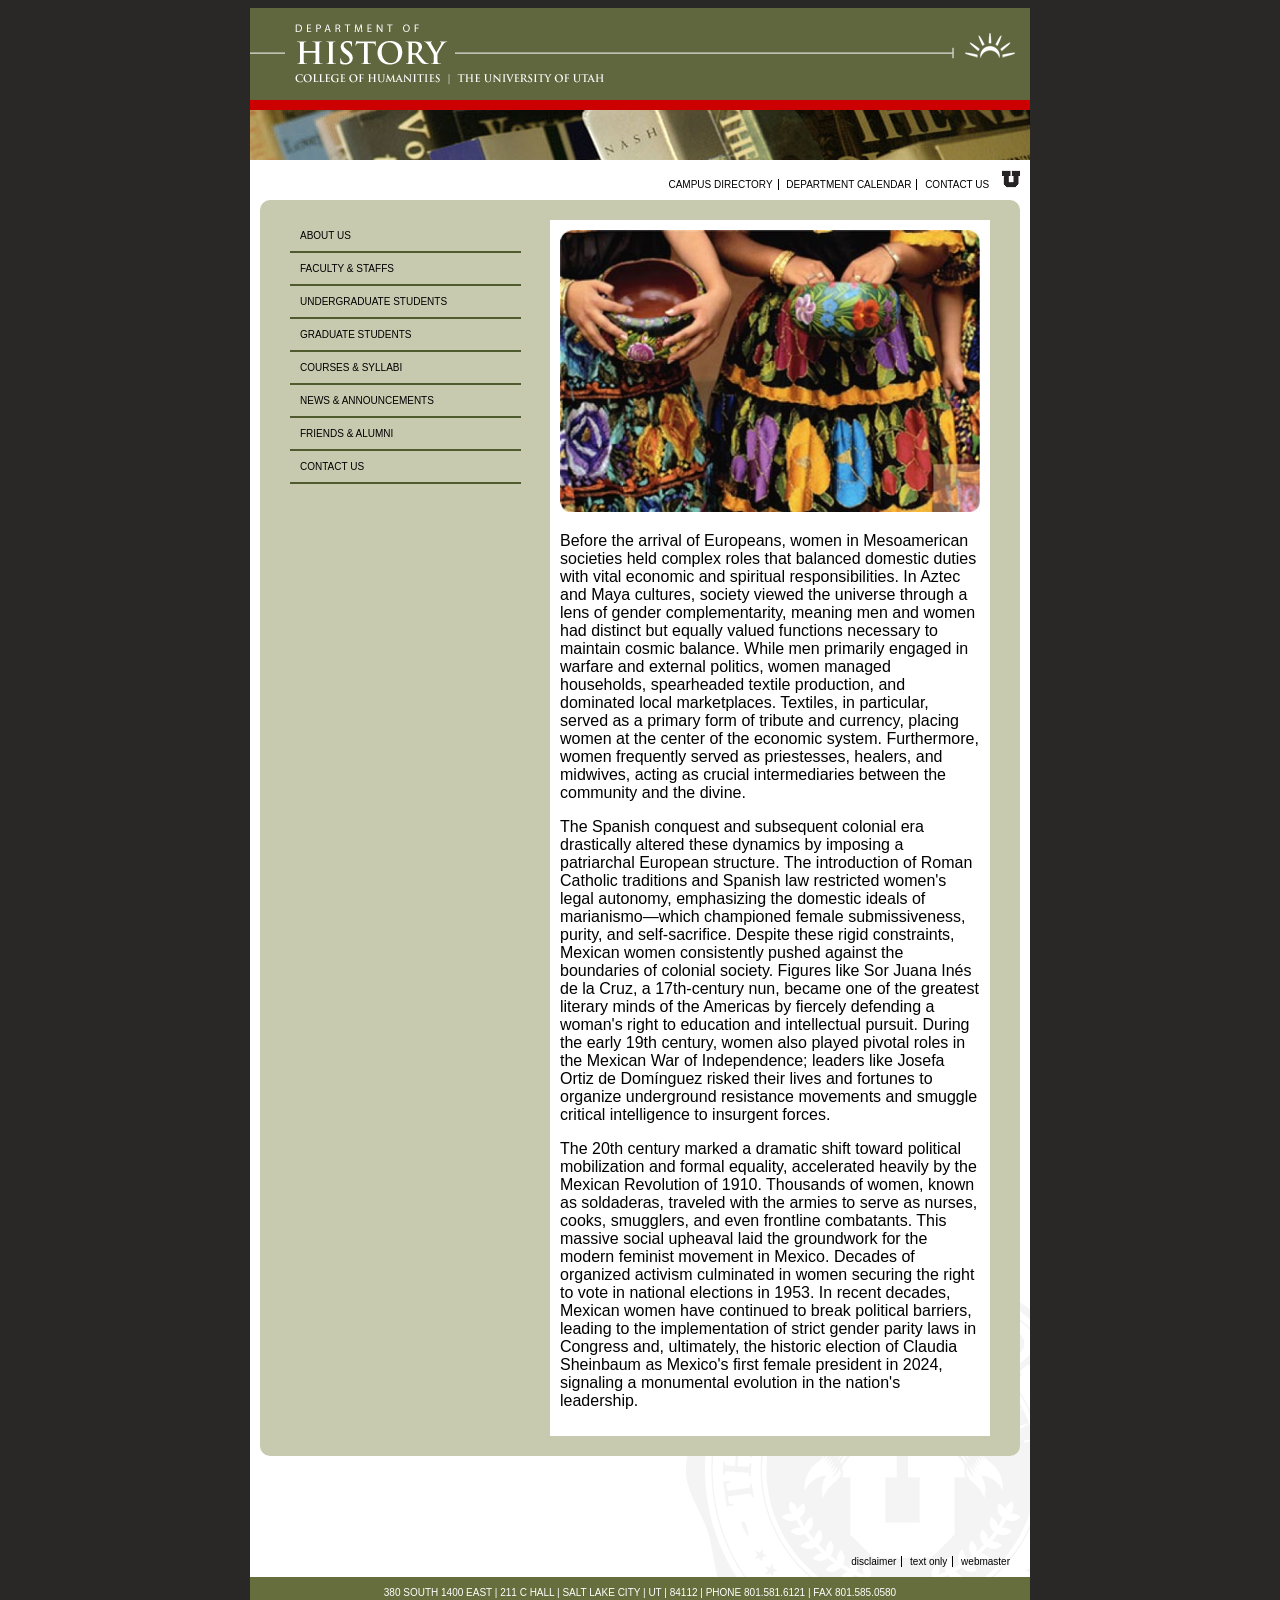
<file: index.html>
<!DOCTYPE html>
<html lang="en">
<head>
    <meta charset="UTF-8">
    <title>HUMIS Homepage in GitHub</title>
    <link rel="stylesheet" href="homepage-styles.css">
    <meta name="viewport" content="width=device-width, initial-scale=1.0">
</head>
<body>
<div class="container">
    <header>
        <img src="files/historyHome.gif" alt="U of U History Department Logo">
        <img src="files/histHomepic.jpg" alt="shelf of books">
    </header>

    <section class="middle">
        <nav>
            <a href="#">Campus Directory</a>
            <a href="#">Department calendar</a>
            <a href="#">Contact us</a>

                <img src="files/u_small.gif" alt="U of U Logo">

        </nav>

        <nav class="drop-down-menu">
            <label for="major-navigation">
                <select name="major-navigation" id="major-navigation">
                    <option value="about-us.html">About us</option>
                    <option value="#">Faculty</option>
                    <option value="#">undergraduate students</option>
                    <option value="#">Graduate Students</option>
                    <option value="#">Courses & Syllabi</option>
                    <option value="#">News & Announcements</option>
                    <option value="#">Friends & Alumni</option>
                    <option value="#">Contact us</option>
                </select>
            </label>
        </nav>

        <div class="green-box">
            <aside class="left-side">
                <nav class="left-nav">
                    <a href="about-us.html">About us</a>
                    <a href="#">Faculty & staffs</a>
                    <a href="#">Undergraduate students</a>
                    <a href="#">Graduate students</a>
                    <a href="#">Courses & Syllabi</a>
                    <a href="#">News & Announcements</a>
                    <a href="Friends-Alum.html">Friends & Alumni</a>
                    <a href="contact-us.html">Contact us</a>
                </nav>

            </aside>

            <main>
                <img src="files/women_w_pottery.jpg" alt="Women with pottery">
                <p>
                    Before the arrival of Europeans, women in Mesoamerican societies held complex roles that balanced
                    domestic duties with vital economic and spiritual responsibilities. In Aztec and Maya cultures,
                    society viewed the universe through a lens of gender complementarity, meaning men and women had
                    distinct but equally valued functions necessary to maintain cosmic balance. While men primarily
                    engaged in warfare and external politics, women managed households, spearheaded textile production,
                    and dominated local marketplaces. Textiles, in particular, served as a primary form of tribute and
                    currency, placing women at the center of the economic system. Furthermore, women frequently served
                    as priestesses, healers, and midwives, acting as crucial intermediaries between the community and
                    the divine.
                </p>
                <p>
                    The Spanish conquest and subsequent colonial era drastically altered these dynamics by imposing a
                    patriarchal European structure. The introduction of Roman Catholic traditions and Spanish law
                    restricted women's legal autonomy, emphasizing the domestic ideals of marianismo—which championed
                    female submissiveness, purity, and self-sacrifice. Despite these rigid constraints, Mexican women
                    consistently pushed against the boundaries of colonial society. Figures like Sor Juana Inés de la
                    Cruz, a 17th-century nun, became one of the greatest literary minds of the Americas by fiercely
                    defending a woman's right to education and intellectual pursuit. During the early 19th century,
                    women also played pivotal roles in the Mexican War of Independence; leaders like Josefa Ortiz de
                    Domínguez risked their lives and fortunes to organize underground resistance movements and smuggle
                    critical intelligence to insurgent forces.
                </p>
                <p>
                    The 20th century marked a dramatic shift toward political mobilization and formal equality,
                    accelerated heavily by the Mexican Revolution of 1910. Thousands of women, known as soldaderas,
                    traveled with the armies to serve as nurses, cooks, smugglers, and even frontline combatants. This
                    massive social upheaval laid the groundwork for the modern feminist movement in Mexico. Decades of
                    organized activism culminated in women securing the right to vote in national elections in 1953. In
                    recent decades, Mexican women have continued to break political barriers, leading to the
                    implementation of strict gender parity laws in Congress and, ultimately, the historic election of
                    Claudia Sheinbaum as Mexico's first female president in 2024, signaling a monumental evolution in
                    the nation's leadership.
                </p>
            </main>

            <div style="clear: both;"></div>

        </div>


        <nav class="bottom">
            <a href="#">Disclaimer</a>
            <a href="#">Text only</a>
            <a href="#">Webmaster</a>
        </nav>
    </section>

    <footer>
        380 SOUTH 1400 EAST | 211 C HALL | SALT LAKE CITY | UT | 84112 | PHONE 801.581.6121 | FAX 801.585.0580
    </footer>

</div>

</body>
</html>
</file>
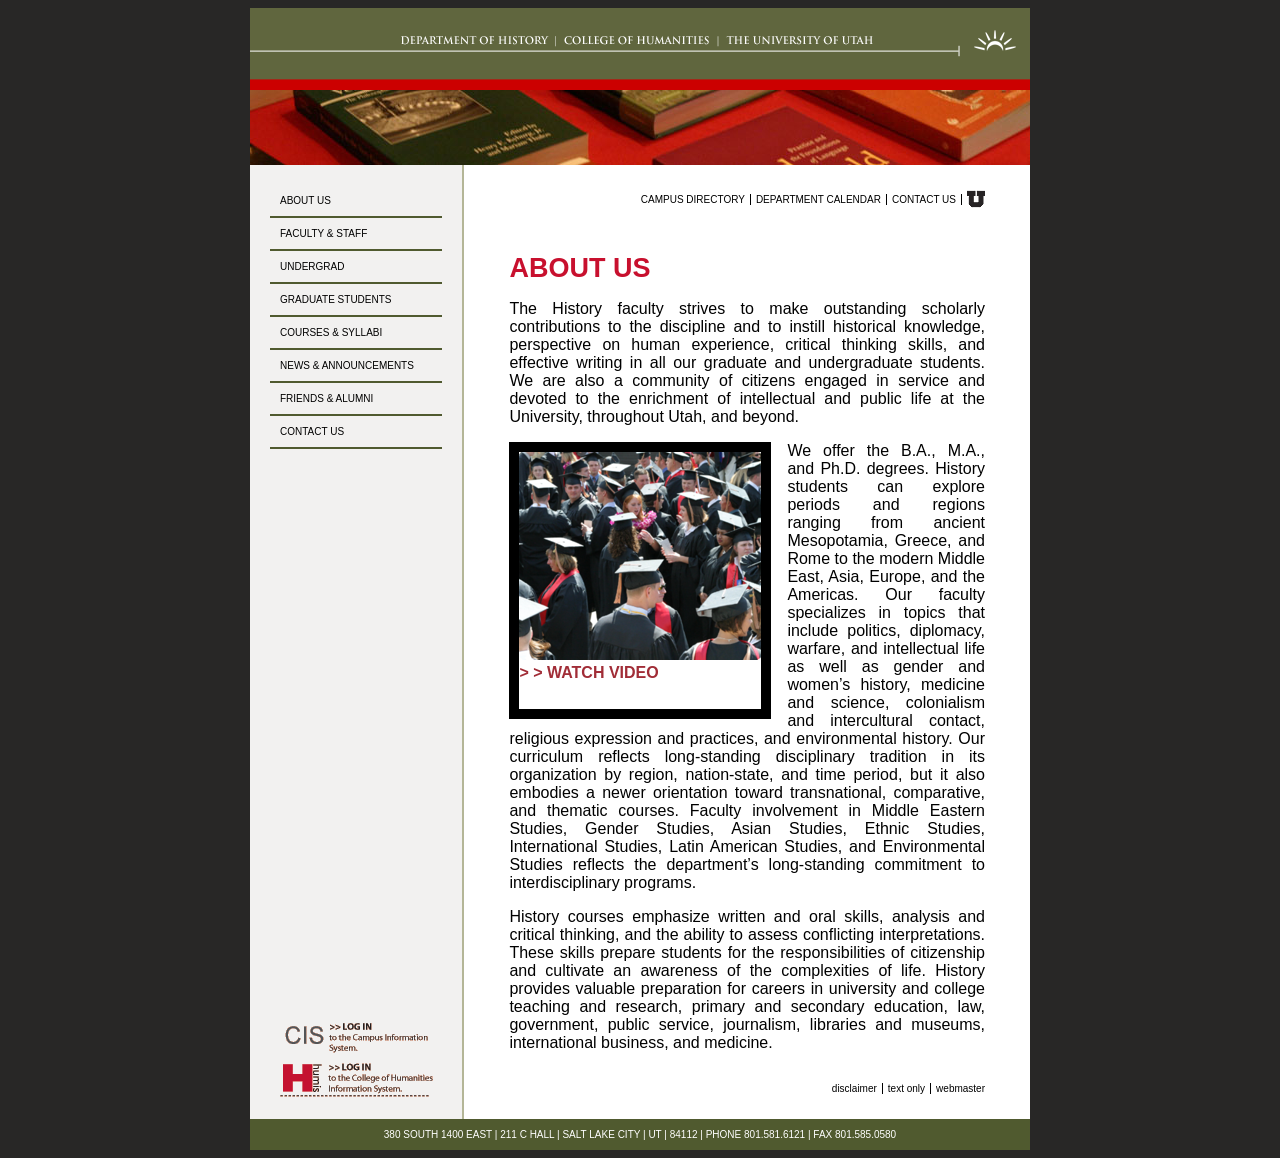
<file: about-us.html>
<!DOCTYPE html>
<html lang="en">
<head>
    <meta charset="UTF-8">
    <title>HUMIS mobile-first flexbox responsive layout</title>
    <link rel="stylesheet" href="inner-styles.css">
    <link rel="stylesheet" href="typography.css">
    <link rel="stylesheet" href="images.css">
    <meta name="viewport" content="width=device-width,initial-scale=1">
</head>
<body>

<section class="container">

    <header>
        <a href="index.html">
            <img src="files/historyHeader.gif" alt="HUMIS project"/>
        </a>

        <img src="files/histBooks01.jpg" alt="Books on a table"/>
    </header>

    <section class="middle">
        <div class="left-side">
            <nav class="left-nav">
                <a href="about-us.html" >About us</a>
                <a href="#">Faculty &amp; staff</a>
                <a href="Undergrad.html">Undergrad</a>
                <a href="#">Graduate students</a>
                <a href="#">Courses &amp; syllabi</a>
                <a href="#">News &amp; announcements</a>
                <a href="Friends-Alum.html">Friends &amp; alumni</a>
                <a href="contact-us.html">Contact us</a>
            </nav>

            <div class="login-links">
                <img src="files/login-cis.gif" alt="Log into CIS"/>
                <img src="files/login-humis.gif" alt="Log into HUMIS"/>
            </div>
        </div>

        <section class="inner">

            <nav class="drop-down-menu">
                Navigate:

                <label for="major-navigation">
                    <select name="major-navigation" id="major-navigation">
                        <option value="about-us.html">About us</option>
                        <option value="#">Faculty &amp; staff</option>
                        <option value="Undergrad.html">Undergraduate students</option>
                        <option value="#">Graduate students</option>
                        <option value="#">Courses &amp; syllabi</option>
                        <option value="#">News &amp; announcements</option>
                        <option value="Friends-Alum.html">Friends &amp; alumni</option>
                        <option value="contac-us.html">Contact us</option>
                    </select>
                </label>
            </nav>

            <nav class="minor top">
                <a href="#">Campus directory</a>
                <a href="#">Department calendar</a>
                <a href="contact-us.html">Contact us</a>

                <a href="#">
                    <img src="files/u_small.gif" alt="U of U Logo"/>
                </a>
            </nav>

            <main>
                <h2>About Us</h2>

                <p>The History faculty strives to make outstanding scholarly contributions to the discipline
                    and to instill historical knowledge, perspective on human experience, critical thinking
                    skills, and effective writing in all our graduate and undergraduate students. We are
                    also a community of citizens engaged in service and devoted to the enrichment of
                    intellectual and public life at the University, throughout Utah, and beyond.</p>

                <aside class="pull left">
                    <img src="files/students-graduating.png" alt="Students graduating"/>

                    <h5>> > Watch video</h5>
                </aside>

                <p>We offer the B.A., M.A., and Ph.D. degrees. History
                    students can explore periods and regions ranging
                    from ancient Mesopotamia, Greece, and Rome to the
                    modern Middle East, Asia, Europe, and the Americas.
                    Our faculty specializes in topics that include politics,
                    diplomacy, warfare, and intellectual life as well as
                    gender and women’s history, medicine and science,
                    colonialism and intercultural contact, religious
                    expression and practices, and environmental history.
                    Our curriculum reflects long-standing disciplinary
                    tradition in its organization by region, nation-state,
                    and time period, but it also embodies a newer
                    orientation toward transnational, comparative, and
                    thematic courses. Faculty involvement in Middle
                    Eastern Studies, Gender Studies, Asian Studies, Ethnic Studies, International Studies,
                    Latin American Studies, and Environmental Studies reflects the department’s long-standing commitment
                    to interdisciplinary programs.</p>

                <p>History courses emphasize written and oral skills, analysis and critical thinking, and
                    the ability to assess conflicting interpretations. These skills prepare students for the
                    responsibilities of citizenship and cultivate an awareness of the complexities of life.
                    History provides valuable preparation for careers in university and college teaching
                    and research, primary and secondary education, law, government, public service,
                    journalism, libraries and museums, international business, and medicine.</p>
            </main>

            <nav class="minor bottom">
                <a href="#">Disclaimer</a>
                <a href="#">Text only</a>
                <a href="#">Webmaster</a>
            </nav>

        </section>
    </section>

    <footer>
        380 SOUTH 1400 EAST | 211 C HALL | SALT LAKE CITY | UT | 84112 | PHONE 801.581.6121 | FAX 801.585.0580
    </footer>

</section>

</body>
</html>
</file>
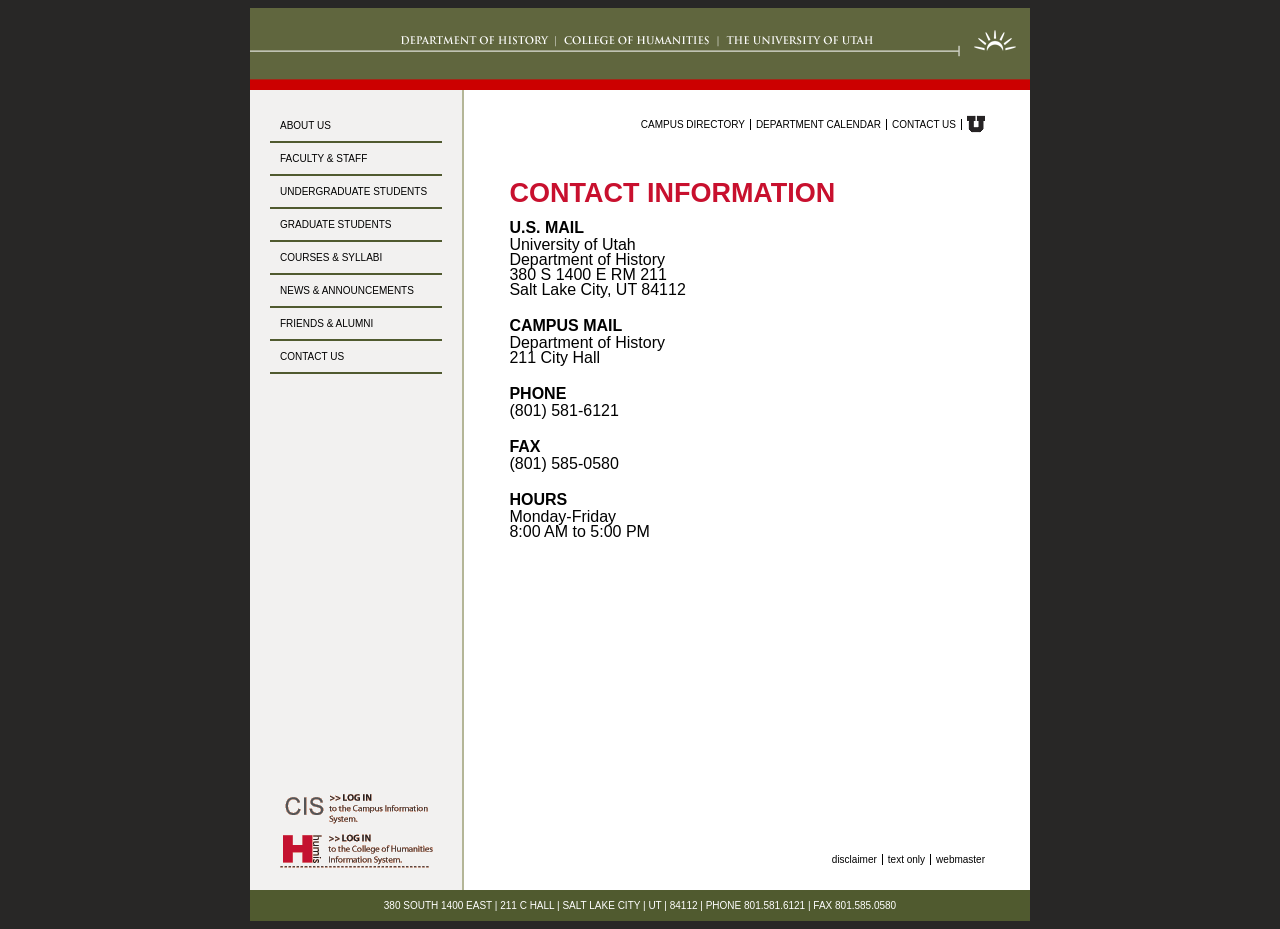
<file: contact-us.html>
<!DOCTYPE html>
<html lang="en">
<head>
    <meta charset="UTF-8">
    <title>HUMIS mobile-first flexbox responsive layout</title>
    <link rel="stylesheet" href="inner-styles.css">
    <link rel="stylesheet" href="typography.css">
    <meta name="viewport" content="width=device-width,initial-scale=1">
</head>
<body>

<section class="container">

    <header>
        <a href="index.html">
            <img src="files/historyHeader.gif" alt="HUMIS project"/>
        </a>
    </header>

    <section class="middle">
        <div class="left-side">
            <nav class="left-nav">
                <a href="about-us.html">About us</a>
                <a href="#">Faculty &amp; staff</a>
                <a href="#">Undergraduate students</a>
                <a href="#">Graduate students</a>
                <a href="#">Courses &amp; syllabi</a>
                <a href="#">News &amp; announcements</a>
                <a href="Friends-Alum.html">Friends &amp; alumni</a>
                <a href="contact-us.html">Contact us</a>
            </nav>

            <div class="login-links">
                <img src="files/login-cis.gif" alt="Log into CIS"/>
                <img src="files/login-humis.gif" alt="Log into HUMIS"/>
            </div>
        </div>

        <section class="inner">

            <nav class="drop-down-menu">
                Navigate:

                <label for="major-navigation">
                    <select name="major-navigation" id="major-navigation">
                        <option value="about-us.html">About us</option>
                        <option value="#">Faculty &amp; staff</option>
                        <option value="#">Undergraduate students</option>
                        <option value="#">Graduate students</option>
                        <option value="#">Courses &amp; syllabi</option>
                        <option value="#">News &amp; announcements</option>
                        <option value="Friends-Alum.html">Friends &amp; alumni</option>
                        <option value="#">Contact us</option>
                    </select>
                </label>
            </nav>

            <nav class="minor top">
                <a href="#">Campus directory</a>
                <a href="#">Department calendar</a>
                <a href="contact-us.html">Contact us</a>

                <a href="#">
                    <img src="files/u_small.gif" alt="U of U Logo"/>
                </a>
            </nav>

            <main>
                <h2>Contact Information</h2>
                <div class="content">
                    <strong>U.S. MAIL</strong>
                    <p>
                        University of Utah<br>
                        Department of History<br>
                        380 S 1400 E RM 211<br>
                        Salt Lake City, UT 84112<br>
                    </p>
                </div>
                <div class="content">
                    <strong>CAMPUS MAIL</strong>
                    <p>
                        Department of History<br>
                        211 City Hall
                    </p>
                </div>
                <div class="content">
                    <strong>PHONE</strong>
                    <p>(801) 581-6121</p>

                </div>
                <div class="content">
                    <strong>FAX</strong>
                    <p>(801) 585-0580</p>

                </div>
                <div class="content">
                    <strong>HOURS</strong>
                    <p>
                        Monday-Friday<br>
                        8:00 AM to 5:00 PM<br>
                    </p>
                </div>
            </main>

            <nav class="minor bottom">
                <a href="#">Disclaimer</a>
                <a href="#">Text only</a>
                <a href="#">Webmaster</a>
            </nav>

        </section>
    </section>

    <footer>
        380 SOUTH 1400 EAST | 211 C HALL | SALT LAKE CITY | UT | 84112 | PHONE 801.581.6121 | FAX 801.585.0580
    </footer>

</section>

</body>
</html>
</file>
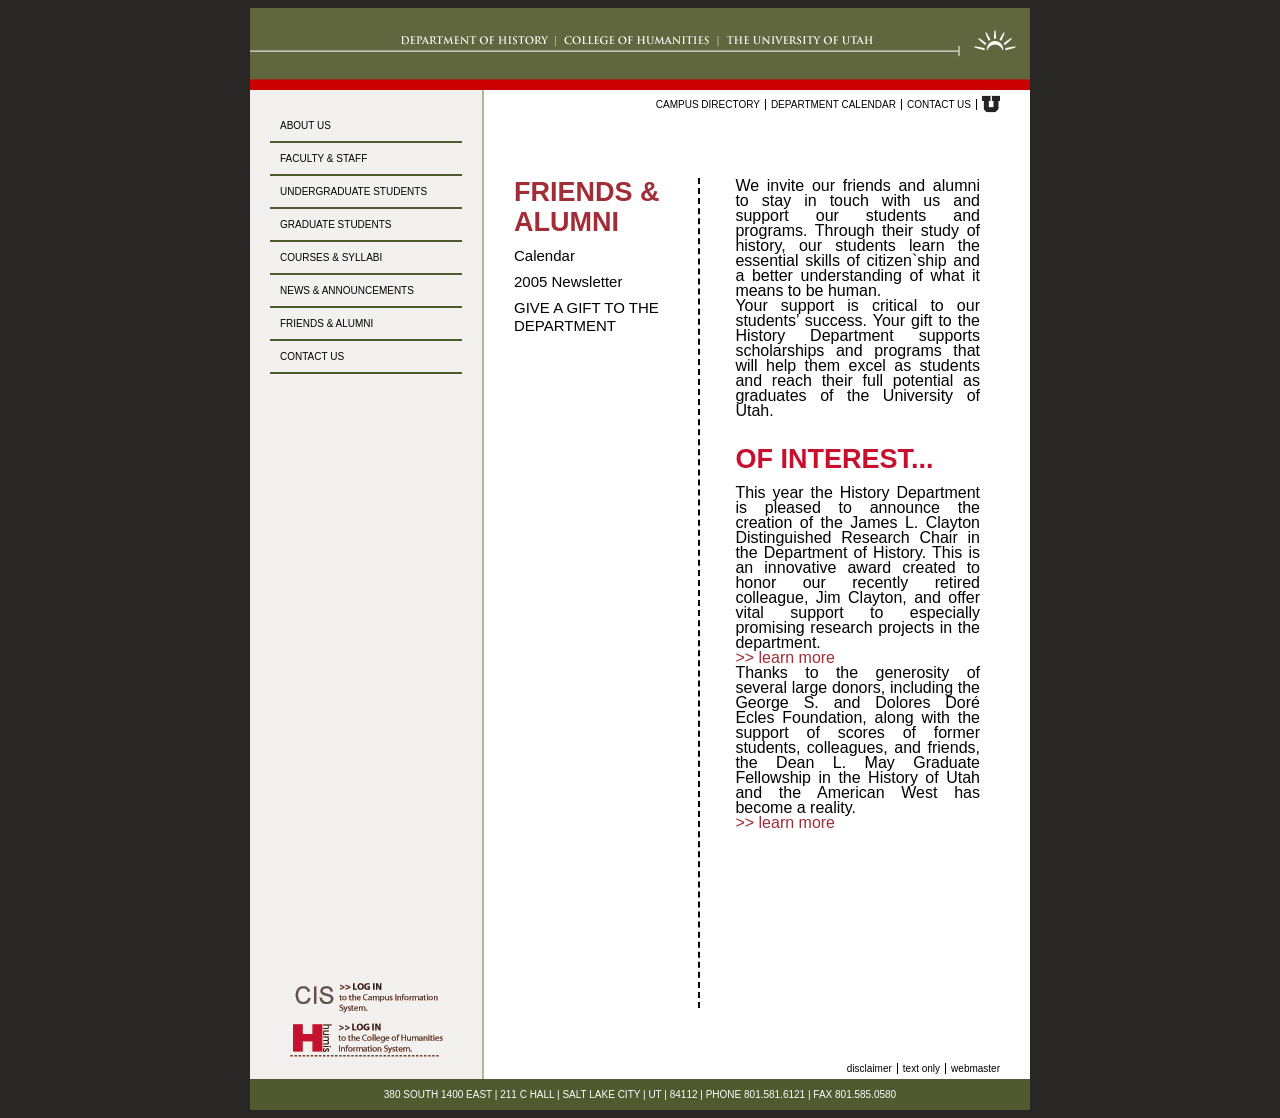
<file: Friends-Alum.html>
<!DOCTYPE html>
<html lang="en">
<head>
    <meta charset="UTF-8">
    <title>HUMIS mobile-first flexbox responsive layout</title>
    <link rel="stylesheet" href="inner-styles.css">
    <link rel="stylesheet" href="typography.css">
    <link rel="stylesheet" href="Alum.css">
    <meta name="viewport" content="width=device-width,initial-scale=1">
</head>
<body>

<section class="container">

    <header>
        <a href="index.html">
            <img src="files/historyHeader.gif" alt="HUMIS project"/>
        </a>
    </header>

    <section class="middle">
        <div class="left-side">
            <nav class="left-nav">
                <a href="about-us.html">About us</a>
                <a href="#">Faculty &amp; staff</a>
                <a href="Undergrad.html">Undergraduate students</a>
                <a href="#">Graduate students</a>
                <a href="#">Courses &amp; syllabi</a>
                <a href="#">News &amp; announcements</a>
                <a href="Friends-Alum.html">Friends &amp; alumni</a>
                <a href="contact-us.html">Contact us</a>
            </nav>

            <div class="login-links">
                <img src="files/login-cis.gif" alt="Log into CIS"/>
                <img src="files/login-humis.gif" alt="Log into HUMIS"/>
            </div>
        </div>

        <section class="inner">

            <nav class="drop-down-menu">
                Navigate:

                <label for="major-navigation">
                    <select name="major-navigation" id="major-navigation">
                        <option value="about-us.html">About us</option>
                        <option value="#">Faculty &amp; staff</option>
                        <option value="Undergrad.html">Undergraduate students</option>
                        <option value="#">Graduate students</option>
                        <option value="#">Courses &amp; syllabi</option>
                        <option value="#">News &amp; announcements</option>
                        <option value="Friends-Alum.html">Friends &amp; alumni</option>
                        <option value="contact-us.html">Contact us</option>
                    </select>
                </label>
            </nav>

            <nav class="minor top">
                <a href="#">Campus directory</a>
                <a href="#">Department calendar</a>
                <a href="contact-us.html">Contact us</a>

                <a href="#">
                    <img src="files/u_small.gif" alt="U of U Logo"/>
                </a>
            </nav>

            <main class="content">
                <section class="middle-col">
                    <h1>FRIENDS & ALUMNI</h1>
                    <a href="#">Calendar</a>
                    <a href="#">2005 Newsletter</a>
                    <a href="#">GIVE A GIFT TO THE DEPARTMENT</a>
                </section>
                <section class="right-col">
                    <p>
                        We invite our friends and alumni to stay in touch with us and support our students and programs.
                        Through their study of history, our students learn the essential skills of citizen`ship and a
                        better understanding of what it means to be human.
                    </p>
                    <p>
                        Your support is critical to our students’ success. Your gift to the History Department supports
                        scholarships and programs that will help them excel as students and reach their full potential
                        as graduates of the University of Utah.
                    </p>
                    <h2>OF INTEREST...</h2>
                    <p>
                        This year the History Department is pleased to announce the creation of the James L. Clayton
                        Distinguished Research Chair in the Department of History. This is an innovative award created
                        to honor our recently retired colleague, Jim Clayton, and offer vital support to especially
                        promising research projects in the department.<br>
                        <a class="learn-more" href="#">
                            >> learn more
                        </a>
                    </p>
                    <p>
                        Thanks to the generosity of several large donors, including the George S. and Dolores Doré
                        Ecles Foundation, along with the support of scores of former students, colleagues, and friends,
                        the Dean L. May Graduate Fellowship in the History of Utah and the American West has become a
                        reality.<br>
                        <a class="learn-more" href="#">
                            >> learn more

                        </a>
                    </p>

                </section>
            </main>

            <nav class="minor bottom">
                <a href="#">Disclaimer</a>
                <a href="#">Text only</a>
                <a href="#">Webmaster</a>
            </nav>

        </section>
    </section>

    <footer>
        380 SOUTH 1400 EAST | 211 C HALL | SALT LAKE CITY | UT | 84112 | PHONE 801.581.6121 | FAX 801.585.0580
    </footer>

</section>

</body>
</file>
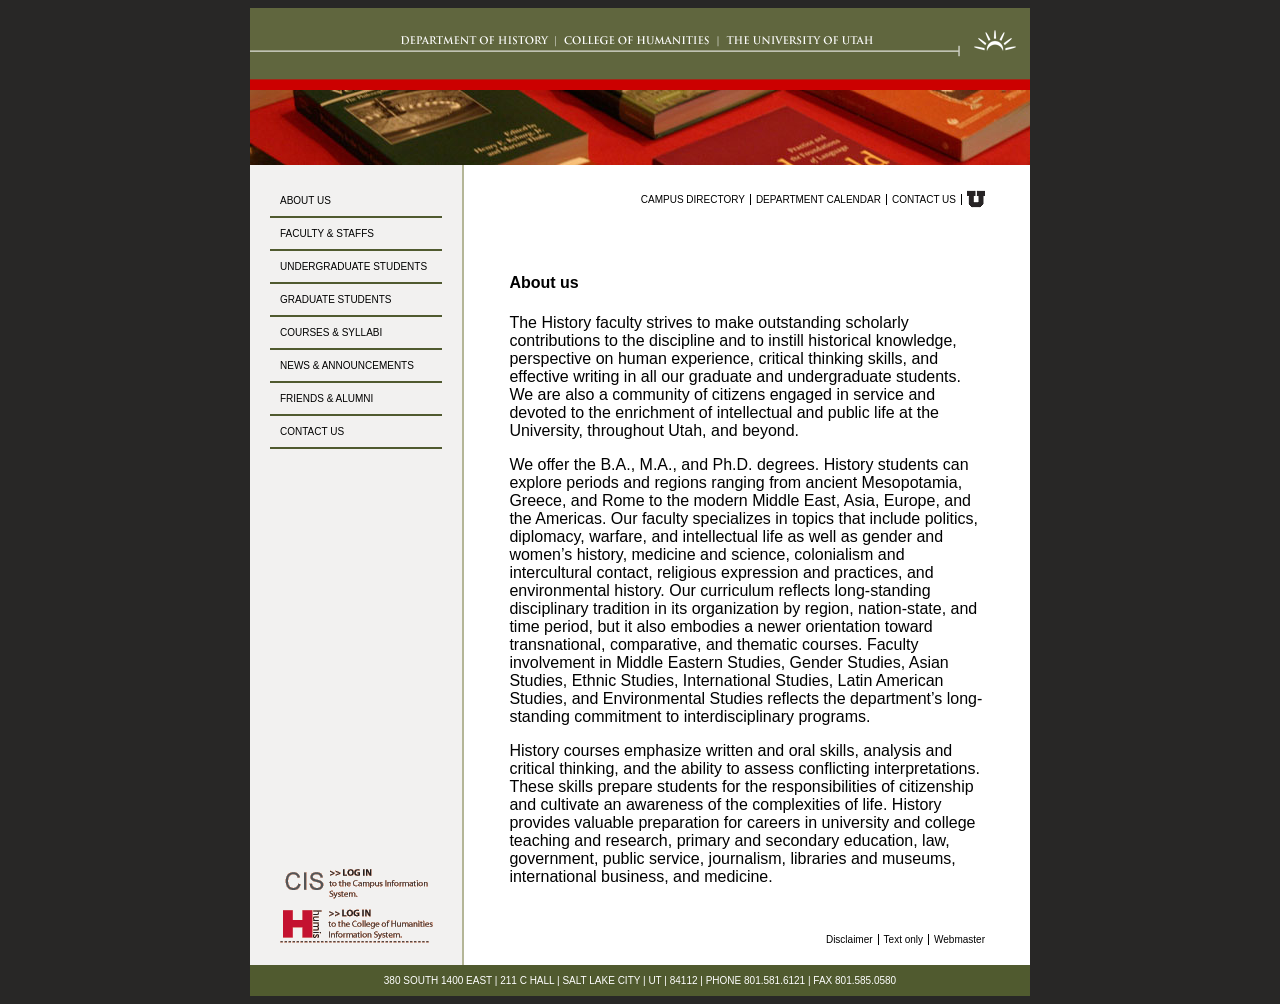
<file: Inner-layout.html>
<!DOCTYPE html>
<html lang="en">
<head>
    <meta charset="UTF-8">
    <title>Humis mobile-first flexbox responsive</title>
    <link rel="stylesheet" href="inner-styles.css">
    <meta name="viewport" content="width=device-width, initial-scale=1.0">
</head>
<body>
<section class="container">
    <header>
        <img src="files/historyHeader.gif" alt="HUMIS Project">
        <img src="files/histBooks01.jpg" alt="Books on table">
    </header>


    <section class="middle">
        <div class="left-side">
            <nav class="left-nav">
                <a href="#">About us</a>
                <a href="#">Faculty & staffs</a>
                <a href="#">Undergraduate students</a>
                <a href="#">Graduate students</a>
                <a href="#">Courses & Syllabi</a>
                <a href="#">News & Announcements</a>
                <a href="#">Friends & Alumni</a>
                <a href="#">Contact us</a>
            </nav>
            <div class="login-links">
                <img src="files/login-cis.gif" alt="Log into CIS"/>
                <img src="files/login-humis.gif" alt="Log into Humis"/>
            </div>
        </div>

        <section class="inner">

            <nav class="drop-down-menu">
                <label for="major-navigation">
                    <select name="major-navigation" id="major-navigation">
                        <option value="about-us.html">About us</option>
                        <option value="#">Faculty &amp;</option>
                        <option value="#">undergraduate students</option>
                        <option value="#">Graduate Students</option>
                        <option value="#">Courses &amp; Syllabi</option>
                        <option value="#">News &amp; Announcements</option>
                        <option value="#">Friends &amp; Alumni</option>
                        <option value="#">Contact us</option>
                    </select>
                </label>
            </nav>

            <nav class="minor top">
                <a href="#">Campus directory</a>
                <a href="#">Department calendar</a>
                <a href="#">Contact us</a>

                <a href="#">
                    <img src="files/u_small.gif" alt="U of U Logo">
                </a>

            </nav>
            <main>
                <h1> About us</h1>
                <p>
                    The History faculty strives to make outstanding scholarly contributions to the discipline
                    and to instill historical knowledge, perspective on human experience, critical thinking
                    skills, and effective writing in all our graduate and undergraduate students. We are
                    also a community of citizens engaged in service and devoted to the enrichment of
                    intellectual and public life at the University, throughout Utah, and beyond.
                </p>
                <p>
                    We offer the B.A., M.A., and Ph.D. degrees. History
                    students can explore periods and regions ranging
                    from ancient Mesopotamia, Greece, and Rome to the
                    modern Middle East, Asia, Europe, and the Americas.
                    Our faculty specializes in topics that include politics,
                    diplomacy, warfare, and intellectual life as well as
                    gender and women’s history, medicine and science,
                    colonialism and intercultural contact, religious
                    expression and practices, and environmental history.
                    Our curriculum reflects long-standing disciplinary
                    tradition in its organization by region, nation-state,
                    and time period, but it also embodies a newer
                    orientation toward transnational, comparative, and
                    thematic courses. Faculty involvement in Middle
                    Eastern Studies, Gender Studies, Asian Studies, Ethnic Studies, International Studies,
                    Latin American Studies, and Environmental Studies reflects the department’s long-
                    standing commitment to interdisciplinary programs.
                </p>
                <p>
                    History courses emphasize written and oral skills, analysis and critical thinking, and
                    the ability to assess conflicting interpretations. These skills prepare students for the
                    responsibilities of citizenship and cultivate an awareness of the complexities of life.
                    History provides valuable preparation for careers in university and college teaching
                    and research, primary and secondary education, law, government, public service,
                    journalism, libraries and museums, international business, and medicine.
                </p>
            </main>

            <nav class="minor button">
                <a href="#">Disclaimer</a>
                <a href="#">Text only</a>
                <a href="#">Webmaster</a>

            </nav>


        </section>
    </section>
    <footer>
        380 SOUTH 1400 EAST | 211 C HALL | SALT LAKE CITY | UT | 84112 | PHONE 801.581.6121 | FAX 801.585.0580

    </footer>

</section>

</body>
</html>
</file>
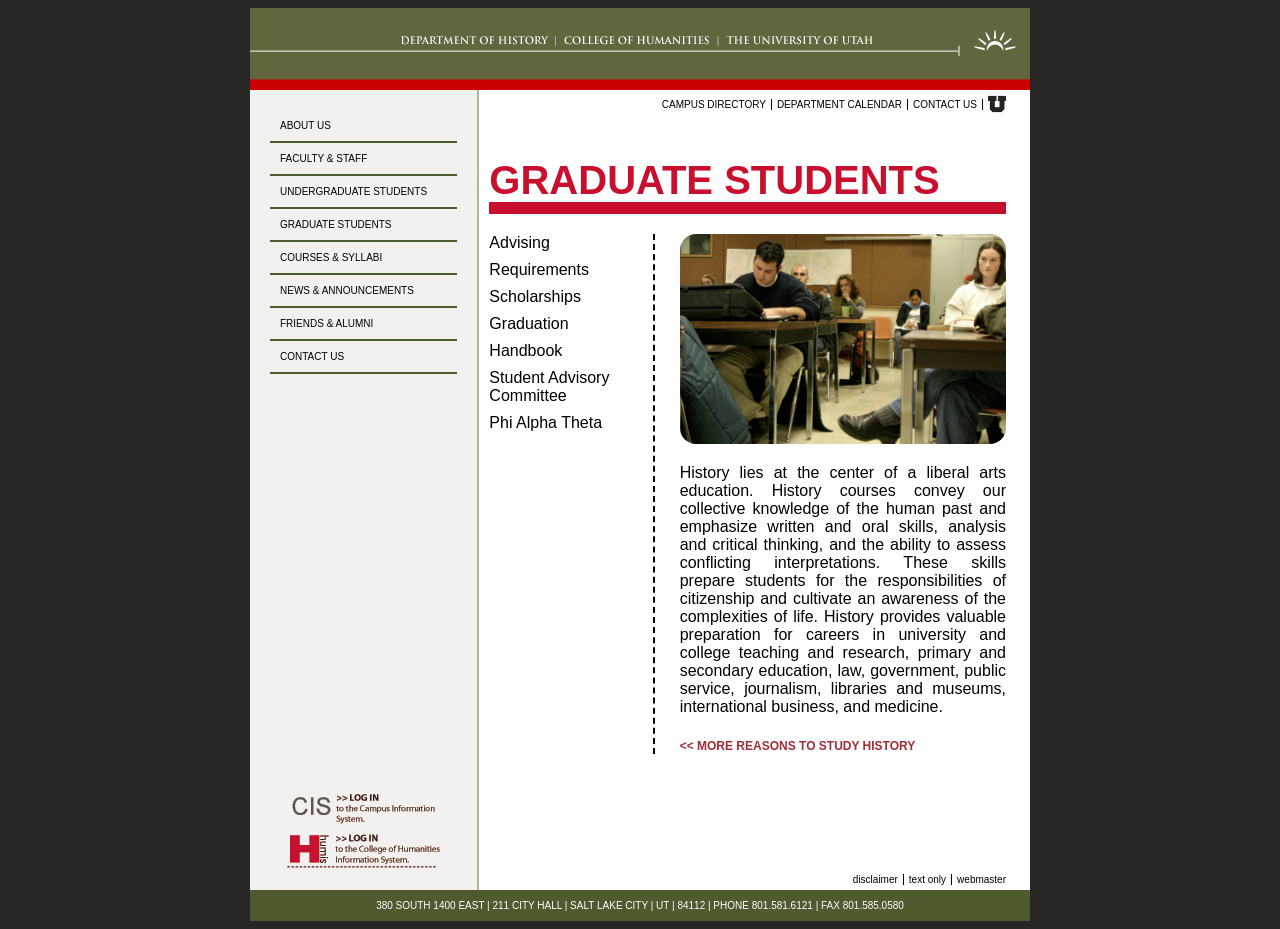
<file: Undergrad.html>
<!DOCTYPE html>
<html lang="en">
<head>
    <meta charset="UTF-8">
    <title>HUMIS mobile-first flexbox responsive layout</title>
    <link rel="stylesheet" href="inner-styles.css">
    <link rel="stylesheet" href="typography.css">
    <link rel="stylesheet" href="UNDERGRAD.css">
    <meta name="viewport" content="width=device-width,initial-scale=1">
</head>
<body>

<section class="container">

    <header>
        <a href="index.html">
            <img src="files/historyHeader.gif" alt="HUMIS project"/>
        </a>
    </header>

    <section class="middle">
        <div class="left-side">
            <nav class="left-nav">
                <a href="about-us.html">About us</a>
                <a href="#">Faculty &amp; staff</a>
                <a href="Undergrad.html">Undergraduate students</a>
                <a href="#">Graduate students</a>
                <a href="#">Courses &amp; syllabi</a>
                <a href="#">News &amp; announcements</a>
                <a href="Friends-Alum.html">Friends &amp; alumni</a>
                <a href="contact-us.html">Contact us</a>
            </nav>

            <div class="login-links">
                <img src="files/login-cis.gif" alt="Log into CIS"/>
                <img src="files/login-humis.gif" alt="Log into HUMIS"/>
            </div>
        </div>

        <section class="inner">

            <nav class="drop-down-menu">
                Navigate:

                <label for="major-navigation">
                    <select name="major-navigation" id="major-navigation">
                        <option value="about-us.html">About us</option>
                        <option value="#">Faculty &amp; staff</option>
                        <option value="Undergrad.html">Undergraduate students</option>
                        <option value="#">Graduate students</option>
                        <option value="#">Courses &amp; syllabi</option>
                        <option value="#">News &amp; announcements</option>
                        <option value="Friends-Alum.html">Friends &amp; alumni</option>
                        <option value="#">Contact us</option>
                    </select>
                </label>
            </nav>

            <nav class="minor top">
                <a href="#">Campus directory</a>
                <a href="#">Department calendar</a>
                <a href="contact-us.html">Contact us</a>

                <a href="#">
                    <img src="files/u_small.gif" alt="U of U Logo"/>
                </a>
            </nav>

            <main class="Undergrad">
                <h1>GRADUATE STUDENTS</h1>
                <div class="Undergrad-Contents">
                    <section class="middle-col">
                        <a href="#">Advising</a>
                        <a href="#">Requirements</a>
                        <a href="#">Scholarships</a>
                        <a href="#">Graduation</a>
                        <a href="#">Handbook</a>
                        <a href="#">Student Advisory Committee</a>
                        <a href="#">Phi Alpha Theta</a>
                    </section>
                    <Section class="right-col">
                        <img src="files/Student_sitting.png" alt="Students in classroom" class="Student-sitting">
                        <p>
                            History lies at the center of a liberal arts education. History courses convey our
                            collective knowledge of the human past and emphasize written and oral skills, analysis and
                            critical thinking, and the ability to assess conflicting interpretations. These skills
                            prepare students for the responsibilities of citizenship and cultivate an awareness of the
                            complexities of life. History provides valuable preparation for careers in university and
                            college teaching and research, primary and secondary education, law, government, public
                            service, journalism, libraries and museums, international business, and medicine.
                        </p>
                        <a href="#" class="more-reasons">
                            << MORE REASONS TO STUDY HISTORY
                        </a>
                    </Section>
                </div>


            </main>

            <nav class="minor bottom">
                <a href="#">Disclaimer</a>
                <a href="#">Text only</a>
                <a href="#">Webmaster</a>
            </nav>

        </section>
    </section>

    <footer>
        380 SOUTH 1400 EAST | 211 CITY HALL | SALT LAKE CITY | UT | 84112 | PHONE 801.581.6121 | FAX 801.585.0580
    </footer>

</section>

</body>
</html>
</file>
<file: homepage-styles.css>
/* Mobile styles first */

:root {
    --engDeptGreen: #505A2F;
    --black: #000;
}

body {
    background-color: #292827;
    font-family: Arial, Helvetica, sans-serif;

    div.container { /* Container div */
        min-width: 390px;
        max-width: 780px;
        margin: 0 auto;
        background-color: #FFF;

        header {
            img {
                display: block;
                width: 100%;
            }
        }

        section.middle {
            min-height: 500px;
            padding: 10px;
            background-image: url('files/uofu_medallion_rt.gif');
            background-repeat: no-repeat;
            background-position: bottom right;

            > nav {
                text-align: center;
                font-size: 10px;
                text-transform: uppercase;

                a {
                    color: var(--black);
                    border-right: 1px solid black;
                    padding-right: 5px;
                    margin-right: 5px;
                    text-decoration: none;

                    &:hover {
                        text-decoration: underline;
                    }

                    img {
                        vertical-align: middle;
                    }

                    &:last-of-type {
                        border-right: none;
                    }
                }

                &.drop-down-menu {
                    border: 1px solid black;
                    margin-top: 10px;

                    select {
                        width: 100%;
                    }
                }

                &.bottom {
                    text-transform: lowercase;
                }
            }
        }

        div.green-box {
            min-height: 400px;
            background-color: #C8CAAF;
            padding: 10px;
            margin: 10px 0 100px;
            border-radius: 10px;

            aside {
                &.left-side {
                    display: none;

                    nav {
                        /* nav styles here */
                    }
                }
            }

            main {
                background-color: #FFF;
                padding: 10px;

                img {
                    width: 100%;
                }
            }
        }

        footer {
            background-color: #676E3D;
            text-align: center;
            color: white;
            font-size: 10px;
            padding: 10px 0;
        }

        /* Tablet and up overrides */
        @media screen and (width >= 600px) {
            /* A breakpoint */
            section.middle {
                > nav { /* nav child */
                    text-align: right; /* Override the mobile property */

                    &.drop-down-menu {
                        display: none;
                    }
                }

                div.green-box {
                    padding: 20px 30px;

                    aside {
                        &.left-side {
                            display: block;
                            float: left;
                            width: 33%;

                            nav {
                                a {
                                    display: block;
                                    text-transform: uppercase;
                                    font-size: 10px;
                                    color: var(--black);
                                    border-bottom: 2px solid var(--engDeptGreen);
                                    text-decoration: none;
                                    padding: 10px 0 10px 10px;

                                    &:hover {
                                        background-color: var(--engDeptGreen);
                                        color: #fff;
                                    }
                                }
                            }
                        }
                    }

                    main {
                        float: right;
                        width: 60%;
                    }
                }
            }
        }
    }
}
</file>
<file: inner-styles.css>
:root {
    --engDeptGreen: #505A2F;
    --black: #000;
    --green-light: #B4B697;
    --grey-light: #F2F1F0;
    --burgundy: #A12D37;
}

/* Mobile first */
body {
    background-color: #282726;
    display: flex;
    justify-content: center;
    font-family: Arial, Helvetica, sans-serif;

    section.container {
        background-color: white;
        display: flex;
        flex-direction: column;
        justify-content: space-between;
        max-width: 780px;

        header {
            img {
                width: 100%;
                display: block;
            }
        }

        section.middle {
            /*height: 100%;*/
            display: flex;
            flex-direction: column;

            div.left-side {
                display: none;
            }

            section.inner {
                display: flex;
                flex-direction: column;
                justify-content: space-between;
                background-color: white;
                padding: 20px 35px;
                /*height: 100%;*/




                nav.drop-down-menu {
                    display: flex;
                    gap: 20px;
                    justify-content: center;
                    background-color: var(--grey-light);
                    padding: 20px 10px;
                    order: -1;

                    label {
                        display: flex;

                        select {
                            width: 100%;
                        }
                    }
                }

                nav.minor {
                    display: flex;
                    justify-content: center;
                    font-size: 10px;
                    align-items: center;

                    a {
                        color: var(--black);
                        border-right: 1px solid black;
                        padding-right: 5px;
                        margin-right: 5px;
                        text-decoration: none;

                        &:hover {
                            text-decoration: underline;
                        }

                        img {
                            vertical-align: middle;
                        }

                        &:last-of-type {
                            border-right: none;
                        }

                        &.active {
                            text-decoration: underline;
                        }
                    }

                    &.top {
                        text-transform: uppercase;
                        margin-top: 5px;
                        order: -2;
                    }

                    &.bottom {
                        text-transform: lowercase;
                        margin-bottom: 5px;
                    }
                }

                main {
                    padding: 15px 10px;
                    min-height: 650px;
                }

                main h2 {
                    color: #c8102e;
                    font-size: 27px;
                    text-transform: uppercase;
                    margin-bottom: 10px;

                }

                .content {
                    margin-bottom: 20px;
                    font-size: 16px;
                }

                .content strong {
                    font-weight: bold;
                }

                .content p {
                    line-height: 15px;
                    margin: 0;
                }

            }

        }

        footer {
            color: white;
            background-color: var(--engDeptGreen);
            text-align: center;
            padding: 10px;
            font-size: 10px;
        }


        /* Tablet and up overrides */
        @media screen and (width >= 600px) {
            section.middle {
                display: flex;
                flex-direction: row;
                min-height: calc(100vh - 100px);


                div.left-side {
                    display: flex;
                    flex-direction: column;
                    justify-content: space-between;
                    width: 30%;
                    background-color: var(--grey-light);
                    border-right: 2px solid var(--green-light);
                    padding-bottom: 20px;

                    nav.left-nav {
                        margin: 20px 20px 0;

                        a {
                            display: block;
                            text-transform: uppercase;
                            font-size: 10px;
                            color: var(--black);
                            border-bottom: 2px solid var(--engDeptGreen);
                            text-decoration: none;
                            padding: 10px 0 10px 10px;

                            &:hover {
                                background-color: var(--engDeptGreen);
                                color: #fff;
                            }

                            &.active {
                                font-weight: bold;
                                font-size: 12px;
                            }
                        }
                    }

                    div.login-links {
                        display: flex;
                        flex-direction: column;
                        align-items: center;
                        gap: 10px;
                    }
                }

                section.inner {
                    width: 70%;
                    display: flex;
                    flex-direction: column;

                    nav.drop-down-menu {
                        display: none;
                    }

                    nav.minor {
                        justify-content: flex-end;
                    }

                    main {
                        min-height: 500px;
                        flex: 1;
                    }

                    nav.minor.top {
                        justify-content: flex-end;
                        margin-bottom: 30px;
                    }

                    nav.minor.bottom {
                        justify-content: flex-end;
                    }

                }

            }
        }
    }
}
</file>
<file: typography.css>
body {
    font-size: 16px; /* 16px === 1rem */
}


main {
    p {
        text-align: justify;
    }

    h1, h2, h3, h4, h5, h6 {
        color: var(--burgundy);
        text-transform: uppercase;
        margin-top: 0;
    }

    h1 {
        font-size: 3rem;
    }

    h2 {
        font-size: 2rem;
        margin-bottom: 0.3rem;
    }

    h3 {
        font-size: 1.5rem;
    }

    h4 {
        color: black;
        font-size: 1.125rem;
    }

    h5 {
        font-size: 1rem;
    }

    h6 {
        font-size: 0.875rem;
    }
    p{
        font-size: 1rem;
    }
}
</file>
<file: images.css>
main {
    .pull {
        border: 10px solid black;
        display: inline-block;

        &.right {
            float: right;
            margin-left: 1rem;
        }

        &.left {
            float: left;
            margin-right: 1rem;
        }
    }
}
</file>
<file: Alum.css>
* {
    box-sizing: border-box;
}

body section.container{
    width: 100%;
    max-width: 780px;

}

@media screen and (min-width: 600px){
    body section.container section.middle .left-side{
        width:30%;

    }
    body section.container section.middle section.inner {
        width:70%;
        min-width: 0;
        padding: 0 20px 0 0;
    }

    body section.container section.middle section.inner main.content{
        display: flex;
        flex-direction: row;
        align-items: stretch;
        gap: 35px;
        padding: 35px 30px;
        min-height:900px;
        width: 100%;

    }
    .middle-col{
        flex: 0 0 40%;
        min-width: 0;
        border-right: 2px dashed black;
        padding-right: 16px;

    }
    .middle-col h1{
        color: #A12D37;
        font-size:27px;
        margin:0 0 10px;
        line-height:1.1;
        white-space: normal;
    }
    .middle-col a {
        display: block;
        color: #000;
        text-decoration: none;
        font-size:15px;
        margin-bottom: 8px;
        line-height:1.2;
    }
    .right-col{
        flex:1;
        min-width: 0;
        font-size: 16px;
        line-height: 1.2;
    }
    .right-col p {
        margin:0 0 20px;
        text-align: justify;
    }
    .right-col h2{
        color: #A12D37;
        font-size:21px;
        margin:25px 0 10px;
    }
    .right-col .learn-more{
        color:#A12D37;
        text-decoration:none;
        font-size:16px;

    }

}
</file>
<file: UNDERGRAD.css>
* {
    box-sizing: border-box;
}

body section.container {
    width: 100%;
    max-width: 780px;

}

@media screen and (min-width: 600px) {
    body section.container section.middle .left-side {
        width: 28%;

    }

    body section.container section.middle section.inner {
        width: 72%;
        min-width: 0;
        padding: 0 14px 0 0;
    }

    body section.container section.middle main.Undergrad {
        display: flex;
        flex-direction: column;
        padding: 20px 30px;
        min-height: 900px;
        min-width: 0;

    }

    .Undergrad h1 {
        color: #c8102e;
        font-size: clamp(24px, 3.5vw, 40px);
        font-weight: bold;
        margin: 0 0 20px;
        line-height: 1.1;
        white-space: normal;
        border-bottom: 12px solid #c8102e;
    }

    .Undergrad-Contents {
        display: flex;
        flex-direction: row;
        align-items: stretch;
        gap: 25px;

    }

    .Undergrad .middle-col {
        flex: 0 0 32%;
        min-width: 0;
        width: auto;
        border-right: 2px dashed black;
        border-bottom: none;
        padding-right: 15px;
    }

    .Undergrad .middle-col a {
        display: block;
        color: black;
        text-decoration: none;
        font-size: 16px;
        margin-bottom: 9px;
    }

    .Undergrad .middle-col a:hover {
        color: #c8102e;
    }

    .Undergrad .right-col {
        flex: 1;
        width: auto;
        min-width: 0;

    }

    .Student-sitting {
        display: block;
        width: 100%;
        max-width: 100%;
        height: auto;
        border-radius: 16px;
        margin-bottom:20px;
    }

    .Undergrad .right-col p {
        text-align: justify;
        margin: 0 0 20px;
    }

    .more-reasons {
        color: #A12D37;
        text-decoration: none;
        font-size: 12px;
        font-weight: bold;
    }

}


@media screen and (max-width:599px){
    .Undergrad-Contents {
        flex-direction: column;
    }
    .Undergrad .middle-col {
        flex: none;
        width: 100%;
        border-right: none;
        border-bottom: 2px dashed black;
        padding-bottom: 16px;
    }
    .Undergrad .right-col{
        width: 100%;
    }
    .Undergrad h1{
        font-size:24px;
        white-space: normal;

    }
}
</file>
